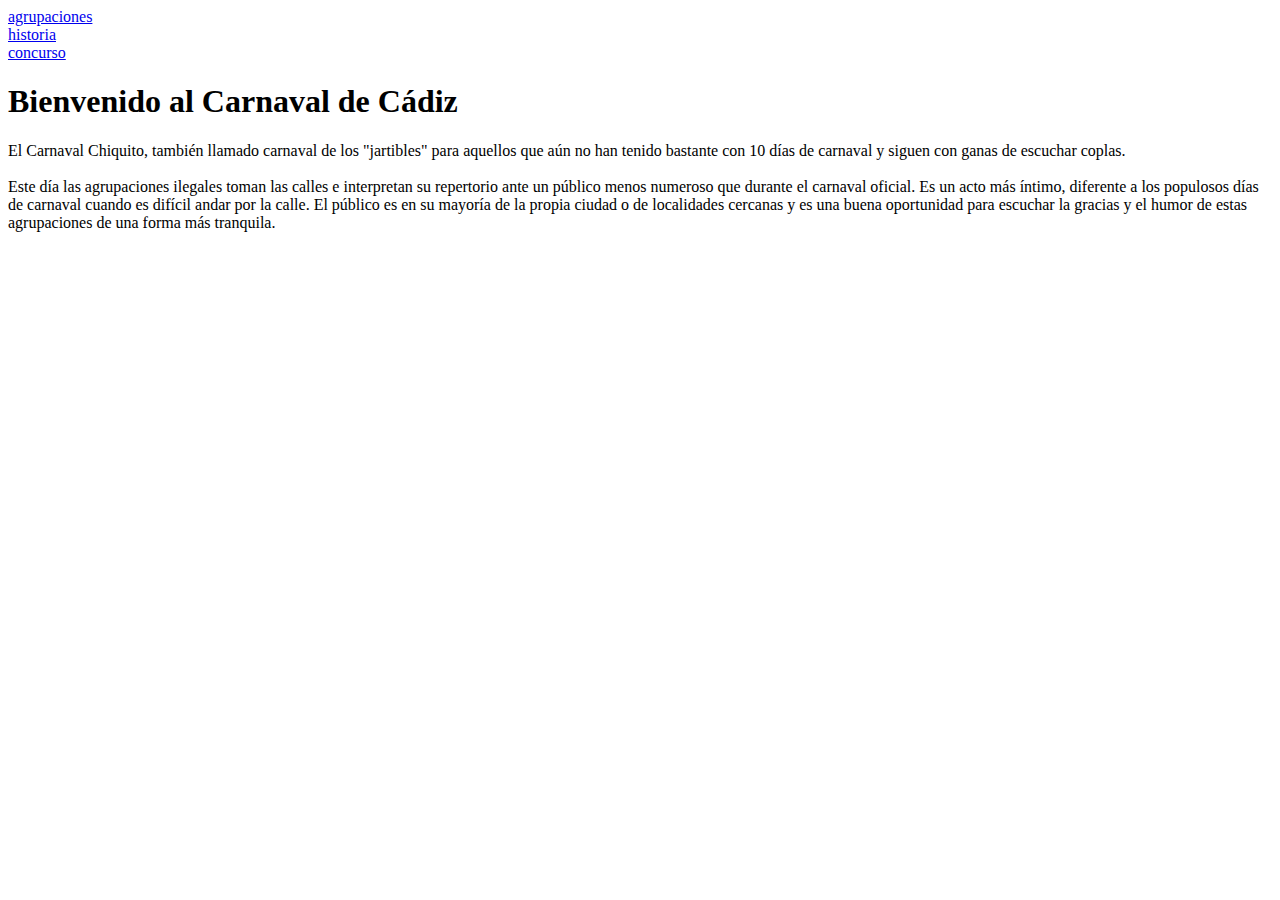
<file: index.html>
<!DOCTYPE html>
<html>
<head>
	 <meta charset="UTF-8">
	<title>Carnaval de Cadíz </title>
	<link rel="styleheet" href="Carnaval.css"> 

</head>
<body>
	<div class="menu"> </div>
	
	<a href="agrupaciones.html">agrupaciones</a><br>
	<a href="historia.html">historia</a><br>
	<a href="concurso.html">concurso</a>

	<h1> Bienvenido al Carnaval de Cádiz</h1>
	<p>El Carnaval Chiquito, también llamado carnaval de los "jartibles" para aquellos que aún no han tenido bastante
		con 10 días de carnaval y siguen con ganas de escuchar coplas. <br> </br>

		Este día las agrupaciones ilegales toman las calles e interpretan su repertorio ante un público menos numeroso
		que durante el carnaval oficial. Es un acto más íntimo, diferente a los populosos días de carnaval cuando es
		difícil andar por la calle. El público es en su mayoría de la propia ciudad o de localidades cercanas y es una
		buena oportunidad para escuchar la gracias y el humor de estas agrupaciones de una forma más tranquila. </p>
	
</body>

</html>
</file>
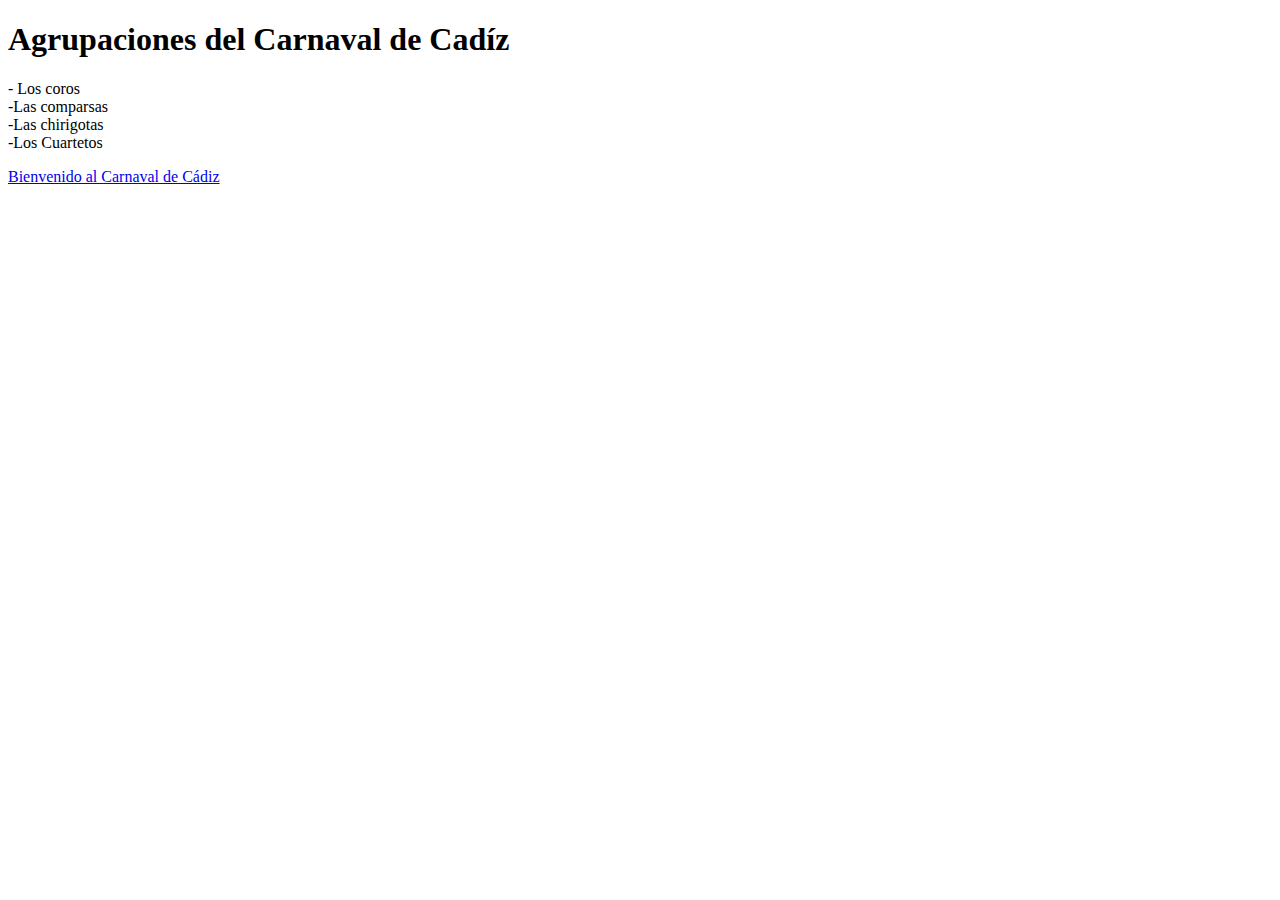
<file: agrupaciones.html>
<!DOCTYPE html>
<html>
	<head>
		<title>Agrupaciones del Carnaval de Cadíz  </title>
		<link rel="styleheet" href="Carnaval.css"> 

	</head>
	<body>
		<h1> Agrupaciones del Carnaval de Cadíz</h1>

		<p> - Los coros <br> 
			-Las comparsas <br> 
			-Las chirigotas <br> 
			-Los Cuartetos <br> 
		</p>
	</body>
<a href="index.html">Bienvenido al Carnaval de Cádiz</a>
</html>
</file>
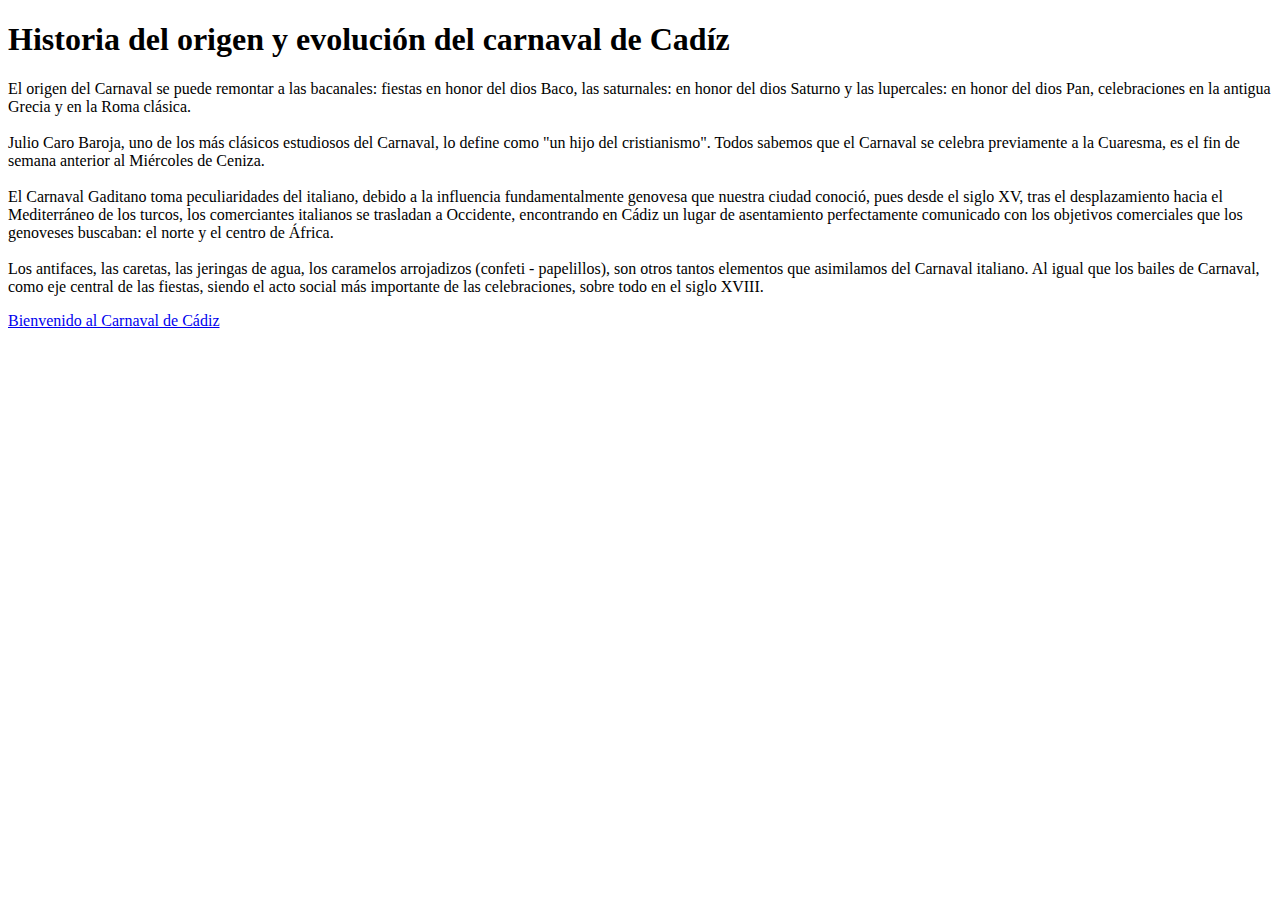
<file: historia.html>
<!DOCTYPE html>
<html>
	<head>
		<title>  Historia del Carnaval de Cadíz </title>
		<link rel="styleheet" href="Carnaval.css"> 

	</head>
	<body>
		<h1>Historia del origen y evolución del carnaval de Cadíz </h1>
		
	<p> El origen del Carnaval se puede remontar a las bacanales: fiestas en honor del dios Baco, las saturnales: en honor del dios Saturno y las lupercales: en honor del dios Pan, celebraciones en la antigua Grecia y en la Roma clásica. <br></br>

Julio Caro Baroja, uno de los más clásicos estudiosos del Carnaval, lo define como "un hijo del cristianismo". Todos sabemos que el Carnaval se celebra previamente a la Cuaresma, es el fin de semana anterior al Miércoles de Ceniza.<br> </br>

El Carnaval Gaditano toma peculiaridades del italiano, debido a la influencia fundamentalmente genovesa que nuestra ciudad conoció, pues desde el siglo XV, tras el desplazamiento hacia el Mediterráneo de los turcos, los comerciantes italianos se trasladan a Occidente, encontrando en Cádiz un lugar de asentamiento perfectamente comunicado con los objetivos comerciales que los genoveses buscaban: el norte y el centro de África. <br> </br>

Los antifaces, las caretas, las jeringas de agua, los caramelos arrojadizos (confeti - papelillos), son otros tantos elementos que asimilamos del Carnaval italiano. Al igual que los bailes de Carnaval, como eje central de las fiestas, siendo el acto social más importante de las celebraciones, sobre todo en el siglo XVIII. </p>
	
	</body>
<a href="index.html">Bienvenido al Carnaval de Cádiz</a>
</html>
</file>
<file: Carnaval.css>
.menu {
	position:fixed;
	top: 0;
	left: 0;
	width: 100%;
	height: 50px;
	background-color:yellow;
	display: flex;
	justify-content: space-between;
	align-items: center;
	padding:0 20px;
	box-sizing: border-box;
}

.menu-logo {
  display: flex;
  align-items: center;
}

.menu-logo img {
  height: 40px;
  margin-right: 10px;
}

.menu a {
  color: #333;
  text-decoration: none;
  margin: 0 10px;
}

.menu a:hover {
  color: #007bff;
}

.menu-link {
  display: flex;
  align-items: center;
}

footer {
  position: fixed;
  bottom: 0;
  left: 0;
  width: 100%;
  height: 150px;
  background-color: gray;
  display: grid;
  grid-template-columns: repeat(3, 1fr);
  grid-template-rows: 1fr;
  align-items: center;
  padding: 0 20px;
  box-sizing: border-box;
}

footer div {
  display: flex;
  flex-direction: column;
  align-items: center;
  justify-content: center;
}

footer .logo {
  order: 1;
}

footer .menu {
  order: 2;
}

footer .contact-form {
  order: 3;
}

footer form {
  display: flex;
  flex-direction: column;
  align-items: center;
}

footer input[type="text"] {
  height: 30px;
  width: 100%;
  margin-bottom: 10px;
  padding: 0 10px;
  border-radius: 5px;
  border: 1px solid #ccc;
}
</file>
